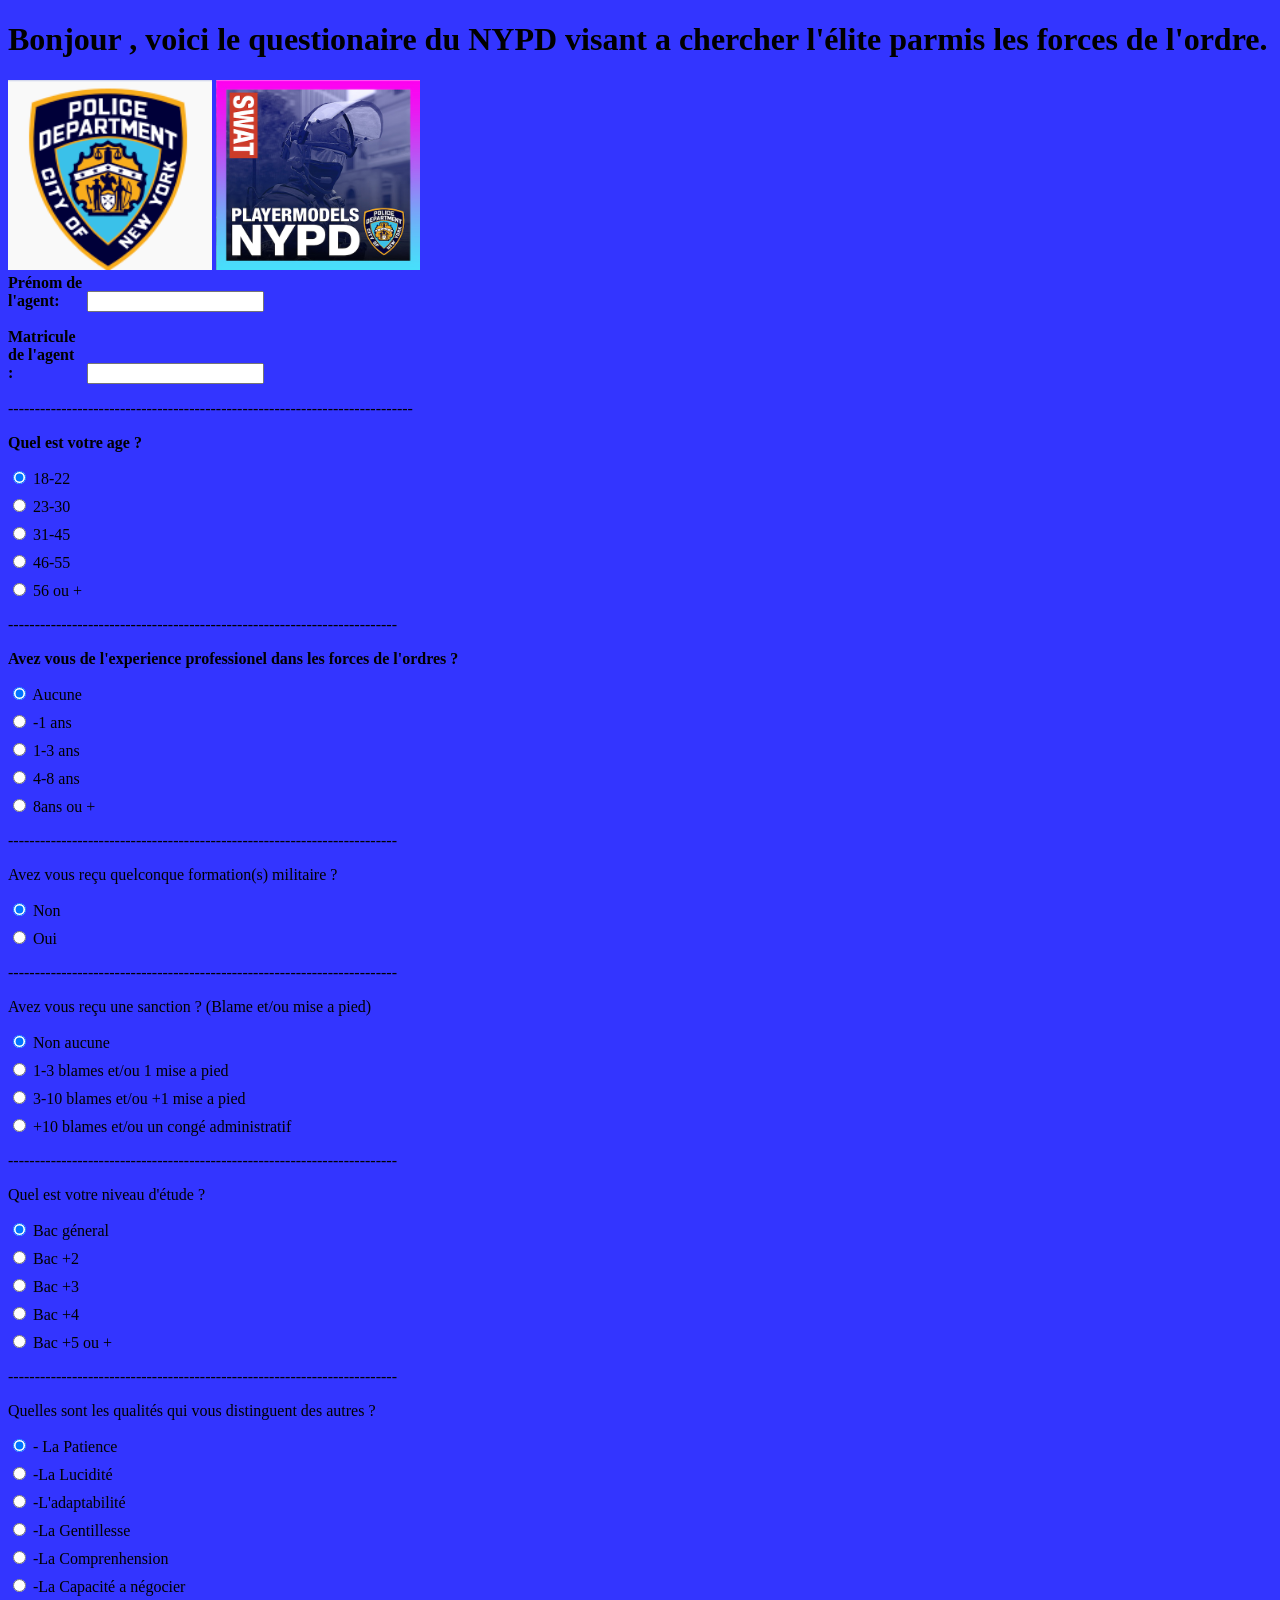
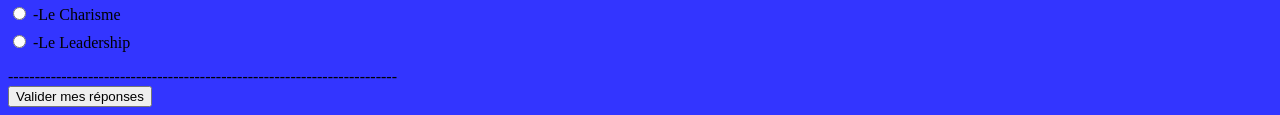
<file: index.html>
<!doctype html>
<html lang="fr">
<head>
		<meta charset="utf-8">
		<title>CECI N'EST PAS UN EXERCICE</title>
		<link rel="stylesheet" href="css/style.css">
	</head>
	<body>
		<header>
			<h1>
				Bonjour , voici le questionaire du NYPD visant a chercher l'élite parmis les forces de l'ordre.
			</h1>
			<img src="img/Capture d’écran (9).png" alt="New York Police Department" height="190" width="204">
		<img id= " object-position-1" src="img/SWAT.jpg" alt="New York Police Department" height="190" width="204">
			
		
		</header>
		
		<article>
			<div class="question_texte">
				<label for="nom"><b>Prénom de l'agent:</b></label>
				<input id="nom" type="text" name="nom">
			</div>
			<div class="question_texte">
				<label for="prenom"><b>Matricule de l'agent  :</b></label>
				<input id="prenom" type="text" name="prenom">
			</div>
			----------------------------------------------------------------------------
			<div id="q1" class="question_radio">
				<p><b>Quel est votre age ?</b></p>
				<ul>
					<li>
						<input id="q1_1" type="radio" name="q1" value="-1" checked>
						<label for="q1_1">18-22</label>
					</li>
					<li>
						<input id="q1_2" type="radio" name="q1" value="1">
						<label for="q1_2">23-30</label>
					</li>
					<li>
						<input id="q1_3" type="radio" name="q1" value="3">
						<label for="q1_3">31-45</label>
					</li>
					<li>
						<input id="q1_4" type="radio" name="q1" value="5">
						<label for="q1_4">46-55</label>
					</li>
					<li>
						<input id="q1_5" type="radio" name="q1" value="7">
						<label for="q1_5"> 56 ou + </label>
					</li>
				</ul>
			</div>
				
			-------------------------------------------------------------------------
			<div id="q2" class="question_radio">
				<p><b> Avez vous de l'experience professionel dans les forces de l'ordres ?</b></p>
				<ul>
					<li>
						<input id="q2_1" type="radio" name="q2" value="-1" checked>
						<label for="q2_1"> Aucune </label>
					</li>
					<li>
						<input id="q2_2" type="radio" name="q2" value="1">
						<label for="q2_2"> -1 ans </label>
					</li>
					<li>
						<input id="q2_3" type="radio" name="q2" value="3">
						<label for="q2_3"> 1-3 ans </label>
					</li>
					<li>
						<input id="q2_4" type="radio" name="q2" value="5">
						<label for="q2_4"> 4-8 ans </label>
					</li>
					<li>
						<input id="q2_5" type="radio" name="q2=" value="7">
						<label for="q2_5"> 8ans ou + </label>
					</li>
				</ul>
			</div>
			
			-------------------------------------------------------------------------
			<div id="q3" class="question_radio">
				<p> Avez vous reçu quelconque formation(s) militaire ?</p>
				<ul>
					<li>
						<input id="q3_1" type="radio" name="q3" value="-1" checked>
						<label for="q3_1"> Non </label>
					</li>
					<li>
						<input id="q3_2" type="radio" name="q3" value="1">
						<label for="q3_2"> Oui </label>
					</li>
					
				</ul>
			</div>
				
			-------------------------------------------------------------------------
			<div id="q4" class="question_radio">
				<p> Avez vous reçu une sanction ? (Blame et/ou mise a pied) </p>
				<ul>
					<li>
						<input id="q4_1" type="radio" name="q4" value="-1" checked>
						<label for="q4_1"> Non aucune </label>
					</li>
					<li>
						<input id="q4_2" type="radio" name="q4" value="1">
						<label for="q4_2"> 1-3 blames et/ou 1 mise a pied </label>
					</li>
					<li>
						<input id="q4_3" type="radio" name="q4" value="3">
						<label for="q4_3"> 3-10 blames et/ou +1 mise a pied </label>
					</li>
					<li>
						<input id="q4_4" type="radio" name="q4" value="5">
						<label for="q4_4"> +10 blames et/ou un congé administratif</label>
					</li>
				
				</ul>
			</div>
				
			-------------------------------------------------------------------------
			<div id="q5" class="question_radio">
				<p> Quel est votre niveau d'étude ?</p>
				<ul>
					<li>
						<input id="q5_1" type="radio" name="q5" value="-1" checked>
						<label for="q5_1"> Bac géneral </label>
					</li>
					<li>
						<input id="q5_2" type="radio" name="q5" value="1">
						<label for="q5_2"> Bac +2 </label>
					</li>
					<li>
						<input id="q5_3" type="radio" name="q5" value="3">
						<label for="q5_3"> Bac +3 </label>
					</li>
					<li>
						<input id="q5_4" type="radio" name="q5" value="5">
						<label for="q5_4">Bac +4</label>
					</li>
					<li>
						<input id="q5_5" type="radio" name="q5" value="7">
						<label for="q5_5"> Bac +5 ou +</label>
					</li>
				</ul>
			</div>
				
			-------------------------------------------------------------------------
			<div id="q6" class="question_radio">
				<p> Quelles sont les qualités qui vous distinguent des autres ?</p>
				<ul>
					<li>
						<input id="q6_1" type="radio" name="q6" value="-1" checked>
						<label for="q6_1"> - La Patience</label>
					</li>
					<li>
						<input id="q6_2" type="radio" name="q6" value="1">
						<label for="q6_2"> -La Lucidité</label>
					</li>
					<li>
						<input id="q6_3" type="radio" name="q6" value="3">
						<label for="q6_3"> -L'adaptabilité</label>
					</li>
					<li>
						<input id="q6_4" type="radio" name="q6" value="5">
						<label for="q6_4">-La Gentillesse</label>
					</li>
					<li>
						<input id="q6_5" type="radio" name="q6" value="7">
						<label for="q6_5">-La Comprenhension </label>
					</li>
					<li>
						<input id="q6_5" type="radio" name="q6" value="7">
						<label for="q6_5">-La Capacité a négocier </label>
					</li>
					<li>
						<input id="q6_5" type="radio" name="q6" value="7">
						<label for="q6_5">-Le Charisme</label>
					</li>
					<li>
						<input id="q6_5" type="radio" name="q6" value="7">
						<label for="q6_5">-Le Leadership</label>
					</li>
				</ul>
			</div>
				
			-------------------------------------------------------------------------
			<div>
				<button type="button" id="btn1">Valider mes réponses</button>
			</div>
		</article>
		<footer>
			<div id="score"></div>
			<div id="resultat"></div>
		</footer>
		<script src="js/script.js"></script>
	</body>
</html>
</file>
<file: css/style.css>
body {
    background-color: rgb(51,53,255) ;
}

.question_texte {
    margin-bottom: 1em;
}
.question_texte label {
    display: inline-block;
    width : 75px;
}
.question_radio {
    margin-bottom: 1em;
}
.question_radio ul {
    margin: 0;
    padding: 0;
    list-style-type: none;
}
.question_radio ul li {
    margin-bottom: 0.5em;
}
.bonne_reponse {
    background-color: #b7e6b7;
}
.mauvaise_reponse {
    background-color: #ffc4c4;
}

.hidden {
    display: none;
}

}

#object-position-1 {
  object-position: 300px;
}
</file>
